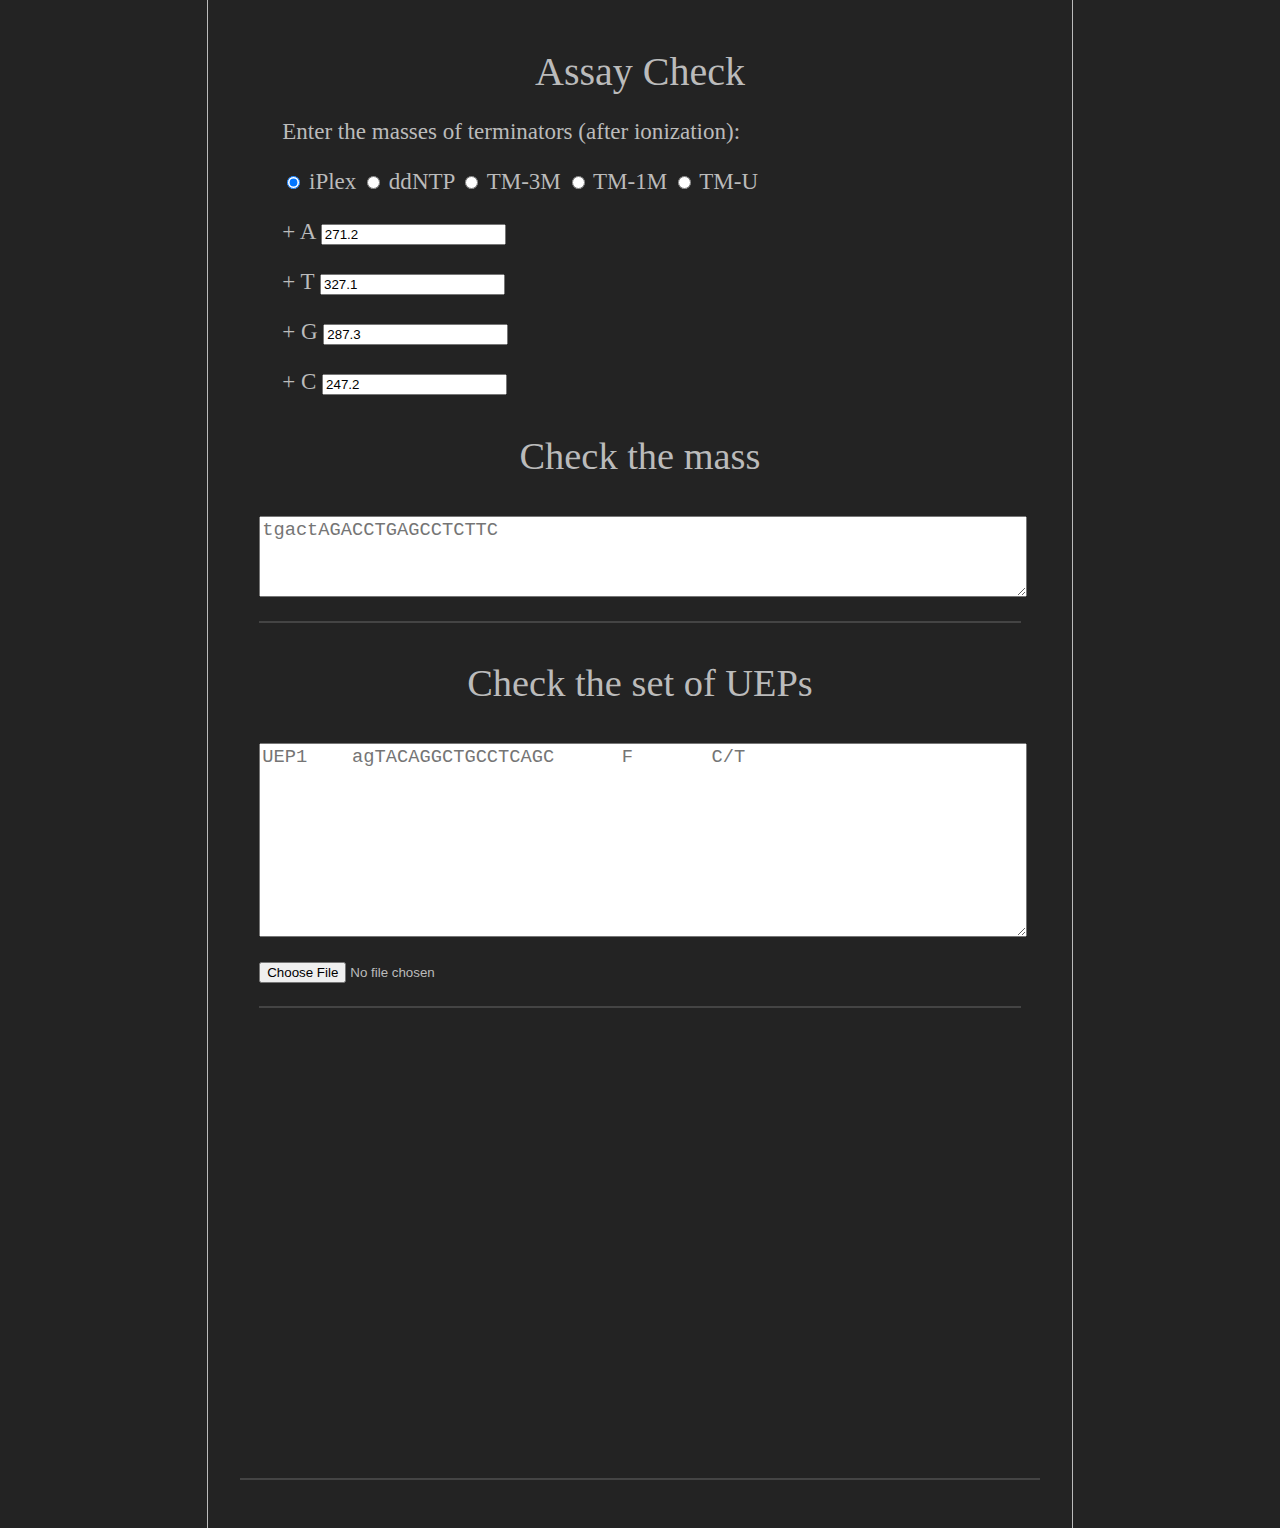
<file: static/index.html>
<!DOCTYPE html>
<html>
<link rel="stylesheet" type="text/css" href="index.css" media="screen" />
<head>
<meta charset="UTF-8">
</head>
<body>
<h>Assay Check</h>
<div id="UEP-check">
    <div> Enter the masses of terminators (after ionization): </div>
    <div>
        <input name="r2" type="radio" value="" checked="checked"> iPlex
        <input name="r2" type="radio" value=""> ddNTP 
        <input name="r2" type="radio" value=""> TM-3M 
        <input name="r2" type="radio" value=""> TM-1M
        <input name="r2" type="radio" value=""> TM-U 
    </div>

    <div> + A <input id="InputMassA" type="number" value='271.2' > </div>
    <div> + T <input id="InputMassT" type="number" value='327.1'> </div>
    <div> + G <input id="InputMassG" type="number" value='287.3'> </div>
    <div> + C <input id="InputMassC" type="number" value='247.2'> </div>

    <div class="header2"> Check the mass </div>
    <textarea type='text' placeholder="tgactAGACCTGAGCCTCTTC" id='InputCheckMass'></textarea>
    <table id="outputCheckMass"></table>


    <div class="header2"> Check the set of UEPs </div>
    <div class = "hidden">
        <input name="r1" type="radio" value="" checked="checked"> UEP sequence
        <input name="r1" type="radio" value=""> UEP mass
    </div>
    <textarea type='text' id='InputSetOfUEP' placeholder="UEP1	agTACAGGCTGCCTCAGC	F	C/T"></textarea>
    <input type="file" id="inputFile">

    <div id="outputStatus"></div>
    <table id="outputSetOfUEP"></table>
    <div class="invisDownload" id='withBut'><but id="buttonDownload">Download Assay</but></div>

    <div class="invis2" id='withBut'><but id="buttonAddUEP">Add UEP</but></div>
    <div class="invis"> 
        <textarea type='text' id='amp_oligoToAdd'></textarea>
        <div id='withBut'><but id="addOligo">Find UEPs</but></div>
        <div id="out">
            <table-out></table-out>
        </div>
    </div>
</div>

<template id="template1"> 
    <div></div>
    <table></table>

    <style>
        table {
            width: 100%;
        }
        table, td {
            border: 1px solid #444;
        }
        div {
            margin: 1em;
            font-size: 1.4em;
            display: flex;
            align-items: center;
            justify-content: center;
        }
    </style>
</template>

<script src="index.js"></script> 

</body>
</html>
</file>
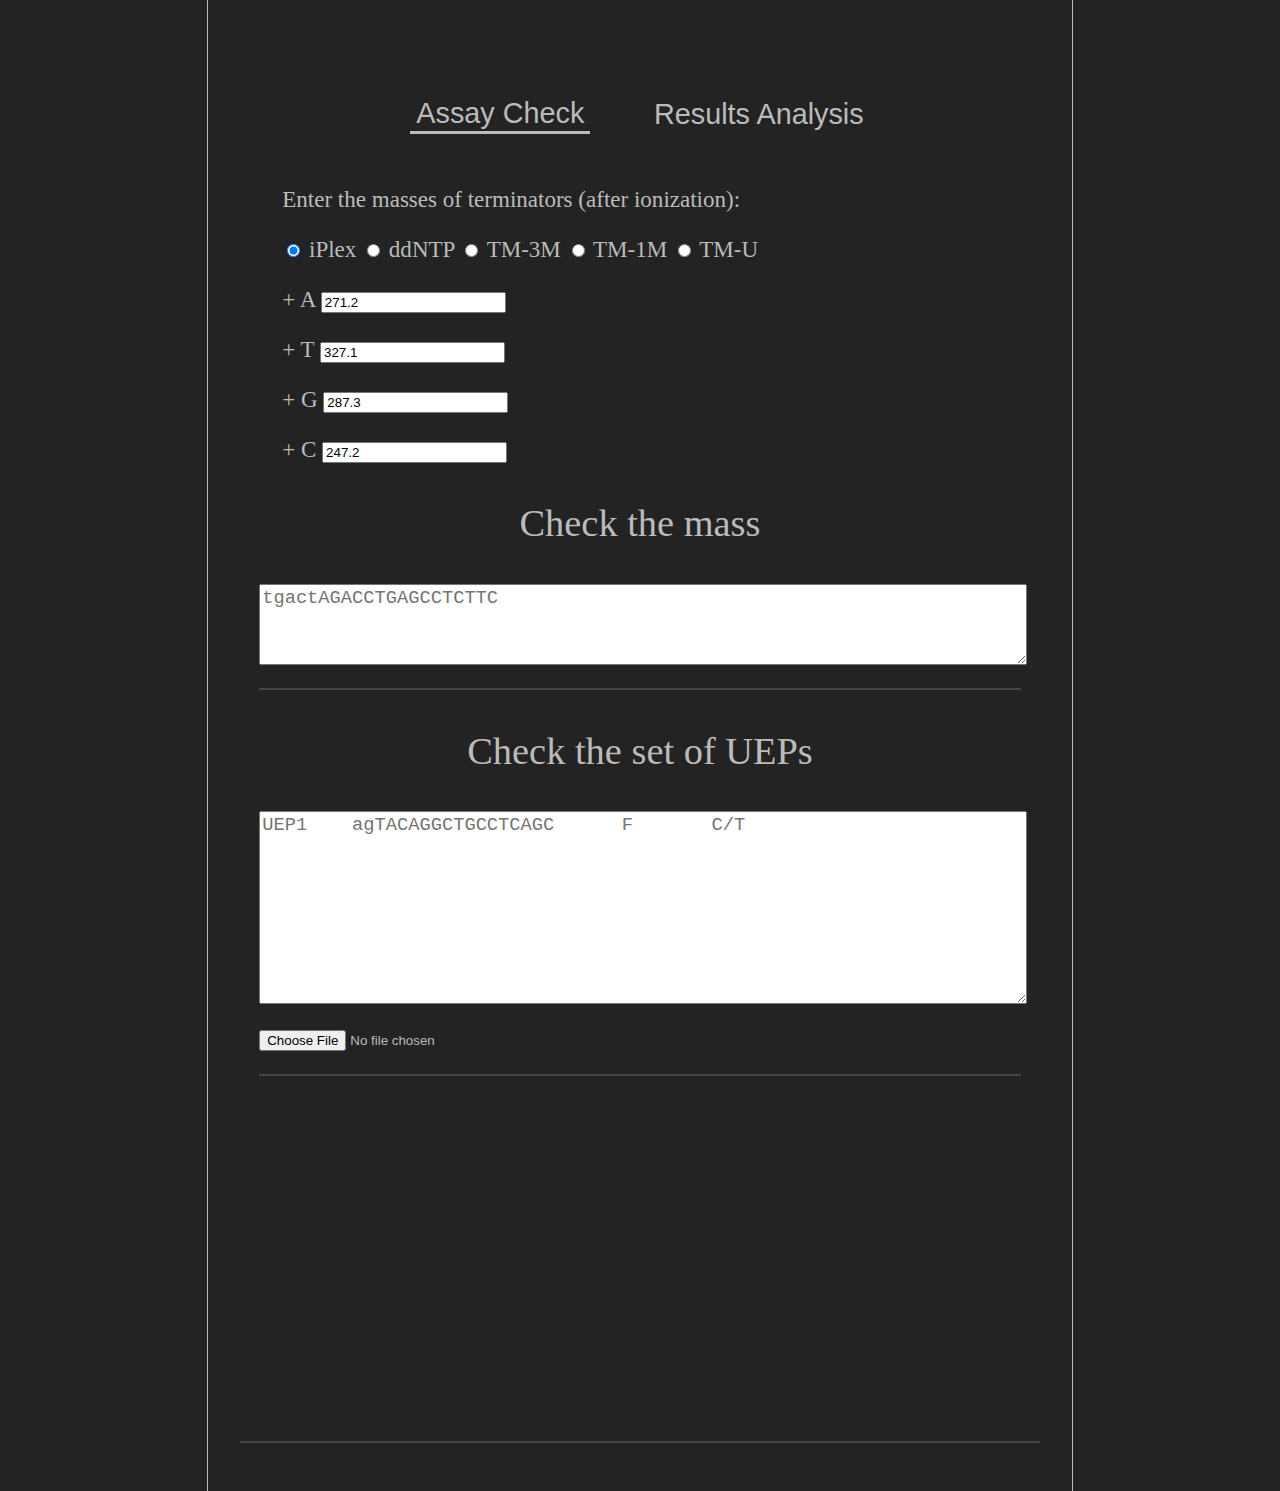
<file: agena-checkUEP.html>
<!DOCTYPE html>
<html>
<head>
<meta charset="UTF-8">
<style>
:root {
  --main_background-color: #232323;
  --main_text-color: #bbb;
  --text_inside: black;
}

html {
    background-color: var(--main_background-color);
    color: var(--main_text-color);
}
body {
    width: 50em;
    margin: auto;
    padding: 3em 2em;
    border-left: 1px solid #bbb;
    border-right: 1px solid #bbb;
}

textarea { 
    width: 100%;
    font-size: 1.2em;
    margin-bottom: 1em;
    height: 4em;
    color: black;
}

div {
    margin: 1em;
    font-size: 1.2em;
}

#withBut {
display: flex;
align-items: center;
justify-content: center;
}

but {
width: 7em;
display: block;
display: flex;
align-items: center;
justify-content: center;
padding: 0.4em;
margin: 0.5em;
border: 4px solid black;
border-radius: 0.5em;
background: white;
font-weight: bold;
text-align: center;
color: var(--text_inside);
}

table {
    width: 100%;
}
table, td {
    border: 1px solid #444;
}

.invis, .invis2, .invisDownload {
    visibility: hidden;
}

</style>

<style>
.header1 {
    font-size: 2.5em;
    display: flex;
    align-items: center;
    justify-content: center;
}

.header2 {
    font-size: 2em;
    display: flex;
    align-items: center;
    justify-content: center;
}

.hidden {
    display: none;
}

#InputSetOfUEP {
    height: 10em;
}

#modediv {
    display: flex;
    align-items: center;
    justify-content: center;
}
.mode {
    background: #232323;
    font-size: 1.5em;
    border-top: none;
    border-left: none;
    border-right: none;
    color: var(--main_text-color);
    margin: 1em;
}

#assay {
    border-bottom: solid;
}

#analysis {
    border-bottom: none;
}

#Results-Analysis {
    visibility: hidden;
}

#UEP-check {
    visibility: visible;
}

#buttonDownload {
    width: 9em;
    font-size: 0.75em
}

#addOligo {
    width: 5em;
    font-size: 20px;
}

#withBut {
    margin: 0;
}

#buttonAddUEP {
    width: 5em;
    font-size: 20px;
}


</style>
</head>
<body>
<div id="modediv"> 
    <button class="mode" id="assay"> Assay Check </button>
    <button class="mode" id="analysis"> Results Analysis </button>
</div>
<div id="UEP-check">
    <div> Enter the masses of terminators (after ionization): </div>
    <div>
        <input name="r2" type="radio" value="" checked="checked"> iPlex
        <input name="r2" type="radio" value=""> ddNTP 
        <input name="r2" type="radio" value=""> TM-3M 
        <input name="r2" type="radio" value=""> TM-1M
        <input name="r2" type="radio" value=""> TM-U 
    </div>

    <div> + A <input id="InputMassA" type="number" value='271.2' > </div>
    <div> + T <input id="InputMassT" type="number" value='327.1'> </div>
    <div> + G <input id="InputMassG" type="number" value='287.3'> </div>
    <div> + C <input id="InputMassC" type="number" value='247.2'> </div>

    <div class="header2"> Check the mass </div>
    <textarea type='text' placeholder="tgactAGACCTGAGCCTCTTC" id='InputCheckMass'></textarea>
    <table id="outputCheckMass"></table>


    <div class="header2"> Check the set of UEPs </div>
    <div class = "hidden">
        <input name="r1" type="radio" value="" checked="checked"> UEP sequence
        <input name="r1" type="radio" value=""> UEP mass
    </div>
    <textarea type='text' id='InputSetOfUEP' placeholder="UEP1	agTACAGGCTGCCTCAGC	F	C/T"></textarea>
    <input type="file" id="inputFile">

    <div id="outputStatus"></div>
    <table id="outputSetOfUEP"></table>
    <div class="invisDownload" id='withBut'><but id="buttonDownload">Download Assay</but></div>

    <div class="invis2" id='withBut'><but id="buttonAddUEP">Add UEP</but></div>
    <div class="invis"> 
        <textarea type='text' id='amp_oligoToAdd'></textarea>
        <div id='withBut'><but id="addOligo">Find UEPs</but></div>
        <table-out></table-out>
    </div>
</div>

<mode-analysis></mode-analysis>

<template> 
    <table></table>

    <style>
        table {
            width: 100%;
        }
        table, td {
            border: 1px solid #444;
        }
    </style>
</template>

<template id="temp2"> 
    <div id="analysis">
        <input type="file" id="input">
    </div>
    <style>
    </style>
</template>

<script> //далее скрипт для Results Analysis
 //   const input = document.getElementById("input"); - теперь это прописано в конструкторе класса 
 //   const out = document.getElementById("out"); - а это все равно не работает

/*    function handleFile(file) {
        console.log("file:", file);
        let reader = new FileReader();
        reader.onload = () => console.log("readed",reader.result) & regexSearch(reader.result);
        reader.readAsText(file);
    }

    function regexSearch(text) {
        //const regex = /assayId="(.*?)".*?mass="(.*?)".*?snr="(.*?)"/g;
        const regex = /<record.*?\w="(.*?)".*?\w="(.*?)".*?\w="(.*?)".*?\w="(.*?)".*?\w="(.*?)".*?\w="(.*?)".*?\w="(.*?)".*?\w="(.*?)".*?\w="(.*?)".*?\w="(.*?)".*?\w="(.*?)".*?\w="(.*?)".*?\w="(.*?)".*?\w="(.*?)".*?\w="(.*?)".*?\w="(.*?)".*?\w="(.*?)".*?\w="(.*?)".*?\w="(.*?)".*?\w="(.*?)".*?\w="(.*?)".*?\w="(.*?)".*?\w="(.*?)".*?\w="(.*?)".*?\w="(.*?)".*?\w="(.*?)".*?\w="(.*?)".*?\w="(.*?)".*?\w="(.*?)".*\/>/g
        const matched = [... text.matchAll(regex)];
        console.log("matched",matched);
        renderResult(matched);
    }

    function renderResult(res) {
        // cleaning before start
        while (out.childElementCount > 0) out.removeChild(out.children[0]);

        const regexForHeader = /(\w+)=/g
        let preHeader = [... res[0][0].matchAll(regexForHeader)];
        let header = [];
        preHeader.forEach(v => {
            header.push(v[1])
        });
        console.log("header",header);

        const table = document.createElement("table");

        let rowHeaderElement = document.createElement("tr");
        header.forEach(v => {
            let valueElement = document.createElement("td");
            let button = document.createElement("button");
            button.innerText = v;
            valueElement.appendChild(button);
            button.addEventListener('click',() => hider(v));
            valueElement.classList.add(v);
            rowHeaderElement.appendChild(valueElement);
        })
        table.appendChild(rowHeaderElement);

        res.forEach(row => {
            let rowElement = document.createElement("tr");
            row.shift(1);
            let i = 0;
            row.forEach(v => {
                let valueElement = document.createElement("td");
                valueElement.innerText = v.replaceAll(".",",");
                valueElement.classList.add(header[i]);
                rowElement.appendChild(valueElement);
                i++;
            })
            table.appendChild(rowElement);
        })
        out.appendChild(table);

    }

    
let style = (function() {
    let style = document.createElement("style");
    style.appendChild(document.createTextNode(""));
    document.head.appendChild(style);
    console.log(style.sheet.cssRules);
    return style;
})();

    function hider(h) {
        style.sheet.insertRule(`.${h}{display:none;}`);
    }
*/
  //  input.addEventListener("change",(e)=>handleFile(e.target.files[0]));
</script>

<script>
//класс WC - для рендера mode-analysis
class modeAnalysis extends HTMLElement {
    shadowDOM = this.attachShadow({mode: "closed"});
    style = (function() {
        let style = document.createElement("style");
        style.appendChild(document.createTextNode(""));
        document.head.appendChild(style);
        console.log(style.sheet.cssRules);
        return style;
    })()

    constructor() {
        super();
        const temp = document.getElementById("temp2").content.cloneNode(true);
        this.shadowDOM.appendChild(temp);
        const input = this.shadowDOM.querySelector('input');
        input.addEventListener("change",(e)=>handleFile(e.target.files[0]));
        const out = document.createElement('div');
        this.shadowDOM.querySelector('div').appendChild(out);
    }

    handleFile(file) {
        console.log("file:", file);
        let reader = new FileReader();
        reader.onload = () => console.log("readed",reader.result) & this.regexSearch(reader.result);
        reader.readAsText(file);
    }

    regexSearch(text) {
        //const regex = /assayId="(.*?)".*?mass="(.*?)".*?snr="(.*?)"/g;
        const regex = /<record.*?\w="(.*?)".*?\w="(.*?)".*?\w="(.*?)".*?\w="(.*?)".*?\w="(.*?)".*?\w="(.*?)".*?\w="(.*?)".*?\w="(.*?)".*?\w="(.*?)".*?\w="(.*?)".*?\w="(.*?)".*?\w="(.*?)".*?\w="(.*?)".*?\w="(.*?)".*?\w="(.*?)".*?\w="(.*?)".*?\w="(.*?)".*?\w="(.*?)".*?\w="(.*?)".*?\w="(.*?)".*?\w="(.*?)".*?\w="(.*?)".*?\w="(.*?)".*?\w="(.*?)".*?\w="(.*?)".*?\w="(.*?)".*?\w="(.*?)".*?\w="(.*?)".*?\w="(.*?)".*\/>/g
        const matched = [... text.matchAll(regex)];
        console.log("matched",matched);
        this.renderResult(matched);
    }

    renderResult(res) {
        // cleaning before start
        while (this.out.childElementCount > 0) this.out.removeChild(out.children[0]);

        const regexForHeader = /(\w+)=/g
        let preHeader = [... res[0][0].matchAll(regexForHeader)];
        let header = [];
        preHeader.forEach(v => {
            header.push(v[1])
        });
        console.log("header",header);

        const table = document.createElement("table");

        let rowHeaderElement = document.createElement("tr");
        header.forEach(v => {
            let valueElement = document.createElement("td");
            let button = document.createElement("button");
            button.innerText = v;
            valueElement.appendChild(button);
            button.addEventListener('click',() => this.hider(v));
            valueElement.classList.add(v);
            rowHeaderElement.appendChild(valueElement);
        })
        table.appendChild(rowHeaderElement);

        res.forEach(row => {
            let rowElement = document.createElement("tr");
            row.shift(1);
            let i = 0;
            row.forEach(v => {
                let valueElement = document.createElement("td");
                valueElement.innerText = v.replaceAll(".",",");
                valueElement.classList.add(header[i]);
                rowElement.appendChild(valueElement);
                i++;
            })
            table.appendChild(rowElement);
        })
        out.appendChild(table);
    }

    hider(h) {
        this.style.sheet.insertRule(`.${h}{display:none;}`);
    }

    

}

//это сразу рендерит модуль на странице
//customElements.define("mode-analysis", modeAnalysis);
//let aa = new modeAnalysis;


document.getElementById("analysis").addEventListener("click", () => changeMode("analysis","assay"))
document.getElementById("assay").addEventListener("click", () => changeMode("assay","analysis"))

//пока работает только в одну сторону
function changeMode(modeFin, modeInit) {
    customElements.define("mode-analysis", modeAnalysis); //рендерим мод анализ
    document.body.removeChild(document.getElementById("UEP-check")); //удаляем див, соотв. моду эссей
}



const inputFile = document.getElementById("inputFile");
function handleFile(file) {
  //console.log("file:", file);
    let reader = new FileReader();
    reader.onload = () => {finalOutput = regexSearch(reader.result)};
    reader.readAsText(file);
}

function regexSearch(text) {
        const regex = /W\d[^W]*/g
        const matched = [... text.matchAll(regex)];
        fromFile = matched;
        let arrayOfObjects = renderResult(matched);
        return arrayOfObjects
    }

function makeAllele (oneRS) {
    let array = [];
    for (let i = 14; i<25; i += 3) {
        let ntpToAdd = oneRS[i+2].split("").at(-1);
        let snp = oneRS[11] == "F" ? ntpToAdd : cN[ntpToAdd];
        let obj = {
            allele: oneRS[i],
            EPmass: oneRS[i+1],
            EPseq: oneRS[i+2]
        }
        array.push(obj)
    }
    return array
}

function renderResult(res){
    let arrOfObjFromFile = [];
    for (let i=0; i<res.length; i++) {
        let oneRS = res[i][0];
        oneRS = oneRS.split("\t");
        let objFromFile = {
            name: oneRS[2],
            dir: oneRS[11],
            UEPmass: oneRS[12],
            seq: oneRS[13],
            EP: makeAllele(oneRS)
        }
        console.log(objFromFile)
        let snp = [];
        objFromFile.EP.forEach((e)=> {
            e.allele && snp.push(e.allele)
        }); 
        objFromFile.snp = snp;    
        arrOfObjFromFile.push(objFromFile);
    }
    console.log(arrOfObjFromFile);
    let arrayOfObjects = fromXLStoInput (arrOfObjFromFile);
    return arrayOfObjects;
}

function fromXLStoInput (arrOfObjFromFile) {
    let arrayOfObjects = [];
    arrOfObjFromFile.forEach((rs) => {
        let objectOfUEP = {
            name: rs.name,
            seq: rs.seq.toUpperCase(),
            dir: rs.dir,
            snp: rs.snp,
            UEPmass: calculateUEPMass(rs.seq.toUpperCase()),
        }
        objectOfUEP.EP = calculateEPMass(objectOfUEP);
        arrayOfObjects.push(objectOfUEP);
    })
    console.log(arrayOfObjects);
    
    let arrayConflicts = massCompare(arrayOfObjects);
    console.log(arrayConflicts);
    let htmlStatus = CheckSetOutputStatus(arrayConflicts);
    document.getElementById("outputStatus").innerHTML = htmlStatus;
    let htmlTable = CheckSetOutputTable (arrayOfObjects);
    document.getElementById("outputSetOfUEP").innerHTML = htmlTable; //рендер таблицы с данными о панели
    makeVisible("invisDownload") //после рендера результатов должна появиться кнопка Download
    return arrayOfObjects
}

//базовая функция - для определения выбранного radio button - универсальная! на вход - name radio button ("r1")
function radioButton(name) {
    let rad=document.getElementsByName(name);
    let output;
    for (let i=0; i<rad.length; i++) {
        if (rad[i].checked) {
            output = i;
        }
    }
    return output
}

// изменение value внутри инпута для массы каждой буквы в зависимости от выбранного ТМ (radio button)
function chooseTM() {
    let outputFromR2 = radioButton("r2");
    let TMiPlex = {
        'A': 271.2,
        'T': 327.1,
        'G': 287.3,
        'C': 247.2
    }
    let TMddNTP = {
        'A': 296.2,
        'T': 287.1,
        'G': 312.3,
        'C': 272.2
    }
    let TM3M = {
        'A': 601.4,
        'T': 287.1,
        'G': 618,
        'C': 578.5
    }
    let TM1M = {
        'A': 296.2,
        'T': 577.8,
        'G': 312.3,
        'C': 272.2
    }
    let TMU = {
        'A': 296.2,
        'T': 441,
        'G': 312.3,
        'C': 272.2
    }


    let arrayOfTM = [TMiPlex, TMddNTP, TM3M, TM1M, TMU];
    document.getElementById("InputMassA").value = arrayOfTM[outputFromR2]['A'];
    document.getElementById("InputMassT").value = arrayOfTM[outputFromR2]['T'];
    document.getElementById("InputMassC").value = arrayOfTM[outputFromR2]['C'];
    document.getElementById("InputMassG").value = arrayOfTM[outputFromR2]['G'];
    document.getElementById("InputCheckMass").dispatchEvent(new Event("input"));
    document.getElementById("InputSetOfUEP").dispatchEvent(new Event("input"));
}

// функция для записи значений масс терминаторов (введеных пользователем), output - array
function inputTerminationMass () {
    let termMasses = {};
    termMasses["A"] = parseFloat(document.getElementById('InputMassA').value.replace(',', '.'));
    termMasses["T"] = parseFloat(document.getElementById('InputMassT').value.replace(',', '.'));
    termMasses["C"] = parseFloat(document.getElementById('InputMassC').value.replace(',', '.'));
    termMasses["G"] = parseFloat(document.getElementById('InputMassG').value.replace(',', '.'));
    return (termMasses);
}

//базовая функция - расчет массы UEP
function calculateUEPMass(UEPsequence) {
    let A = 0; let G = 0; let C = 0; let T = 0;
    let seq = UEPsequence;
    let UEPLength = seq.length;
    for (i in seq) {
        if (seq[i] == 'A') {A += 1;}
        else if (seq[i] == 'G') {G += 1;}
        else if (seq[i] == 'C') {C += 1;}
        else if (seq[i] == 'T') {T += 1;}
        else {throw new Error("invalid character in sequence")}}
    let UEPmass = Number((249.2*A + 225.2*C + 265.2*G + 240.2*T + 64*(UEPLength - 1) + 2.95).toFixed(1));
    return (UEPmass)};

//мапка для комплементарных букв    
let cN = {
    'C': 'G',
    'A': 'T',
    'G': 'C',
    'T': 'A',
}

//базовая функция расчета массы EP
function calculateEPMass (objectOfUEP) {
    let terminationMasses = inputTerminationMass();
    let mass = objectOfUEP.UEPmass;
    let snp = objectOfUEP.snp; // на вход - ["C", "T"] - надо!
    let dir = objectOfUEP.dir; // на вход - 'F', формат string
    let seq = objectOfUEP.seq;
    let arrayOfObjForEP = [];
    
    for (i in snp) {
        let termNTP = dir == 'F' ? snp[i] : cN[snp[i]];

        let EPobj = {
            allele: snp[i],
            EPmass: Math.round((mass + terminationMasses[termNTP])*10)/10,
            EPseq: seq + termNTP
        };
        arrayOfObjForEP[i] = EPobj;
     }
    return (arrayOfObjForEP)
 }

//checkSet func 0 - проверка панели на наличие конфликтов, начинает работать при инпуте в textarea
function checkSet(text) {
    if (!text) return;
    let outputFromR1 = radioButton("r1"); //базовая функция для определения формата ввода данных - seq или mass (сейчас по умолчанию всегда seq!)
    let strings = text.trim().split("\n").toString().split(","); //чтение инпута
    let arrayOfObjects = []; //создаем будущий аутпут (инфа о всей панели)
    
    strings.forEach(str => { // каждая строка - один UEP, создаем для него obj
        str = str.split("	");
        let objectOfUEP = {
            name: str[0],
            seq: outputFromR1 == 0
                ? str[1].toString()
                : undefined,
            dir: str[2],
            snp: str[3].split("/"), //убираем слэш, нам нужен формат [T,C]
            UEPmass: outputFromR1 == 0
                ? calculateUEPMass(str[1].toString().toUpperCase()) //считаем массу, если на вход - seq
                : str[1],
        }
        objectOfUEP.EP = calculateEPMass(objectOfUEP); //добавляем инфу об EP с помощью базовой функции
        arrayOfObjects.push(objectOfUEP); //пушим объект по одному UEP в общий array (будущий output)
    })
    let arrayConflicts = massCompare(arrayOfObjects); //базовая функция по проверке конфликтов
    let htmlStatus = CheckSetOutputStatus(arrayConflicts); // checkSet func 1 - формирование статуса конфлитов (есть или нет)
    document.getElementById("outputStatus").innerHTML = htmlStatus; // рендер статуса конфликтов 
    let htmlTable = CheckSetOutputTable (arrayOfObjects); // checkSet func 2 - формирование таблицы c данными о панели
    document.getElementById("outputSetOfUEP").innerHTML = htmlTable; //рендер таблицы с данными о панели
    makeVisible("invisDownload") //после рендера результатов должна появиться кнопка Download
    finalOutput =  arrayOfObjects;
    return arrayOfObjects
}

//базовая функция для сравнения масс UEP и EP
function massCompare(arrayOfObjects) {
    let arrayOfMasses = [];
    arrayOfObjects.forEach((oneUEP) => {
        let nameUEP = oneUEP.name
        let objUEP = {
            name: nameUEP,
            mass: oneUEP.UEPmass
        };
        arrayOfMasses.push(objUEP);
        oneUEP.EP.forEach((allele) => {
            let objEP = {
            name: nameUEP,
            mass: allele.EPmass
        }
        arrayOfMasses.push(objEP);
        })
    })
    let arrayConflicts = [];
    for (let i=0; i < arrayOfMasses.length; i++) {
        let mass1 = arrayOfMasses[i].mass;
        let name1 = arrayOfMasses[i].name;
        for (let k = i + 1; k < arrayOfMasses.length; k++) {
            if (arrayOfMasses[k].name != name1) {
                let mass2 = arrayOfMasses[k].mass;
                let delta = mass2 - mass1;
                if (delta < 30 && delta > -30) {
                    arrayConflicts.push([arrayOfMasses[i], arrayOfMasses[k]]);
                }}}}
    let names = [];
    arrayConflicts.forEach((array) => {
        let str = [array[0].name, "/*!/", array[1].name].join("");
        names.push(str);
    });
    uniqueArray = names.filter(function(item, pos) {
        return names.indexOf(item) == pos;
    })
    let uniqueArrayFinal = [];
    uniqueArray.forEach((conflict) => {
        uniqueArrayFinal.push(conflict.split("/*!/"))
    })
    return (uniqueArrayFinal)
}

//checkSet func 1 - формирование аутпута для статуса проверки панели (есть конфликты или нет)
function CheckSetOutputStatus (uniqueArrayFinal) {
    let html = "";
    if (uniqueArrayFinal.length == 0) {
        html = "Great UEPs!";
        makeVisible("invis2")
    } else {
        uniqueArrayFinal.forEach((conflict) => {
            html += `<div> Attention! There is a conflict between ${conflict[0]} and ${conflict[1]}! </div>`;
        })
    }
    return html
}

//checkSet func 2 - формирование аутпута таблицы с данными по каждому олигу
function CheckSetOutputTable (arrayOfObjects) {
    let html = `<tr>
        <th>Name</th>
        <th>Sequence</th>
        <th>Direction</th>
        <th>SNP</th>
        <th>UEP mass</th>
        </tr>`
    arrayOfObjects.forEach((array) => {
        let snp = array.snp.join("/");
        html += `<tr>
                    <td>${array.name}</td>
                    <td>${array.seq}</td>
                    <td>${array.dir}</td>
                    <td>${snp}</td>
                    <td>${array.UEPmass}</td>
                </tr>`;
    })
    return html
}

function CheckMassOutputTable (arrayOfObjects) {
    let html = `<tr>
        <th>Sequence</th>
        <th>UEP mass</th>
        <th>+A</th>
        <th>+T</th>
        <th>+C</th>
        <th>+G</th>
        </tr>`
    arrayOfObjects.forEach((array) => {
        html += `<tr>
            <td>${array.seq}</td>
            <td>${array.UEPmass}</td>
            <td>${array.EP[0].EPmass}</td>
            <td>${array.EP[1].EPmass}</td>
            <td>${array.EP[2].EPmass}</td>
            <td>${array.EP[3].EPmass}</td>
            </tr>`;
    })
    document.getElementById("outputCheckMass").innerHTML = html;
}

function checkMass (text) {
    if (!text) return;
    let strings = text.trim().split("\n").toString().split(",");
    let arrayOfObjects = [];
    strings.forEach(str => {
        let objectOfUEP = {
            seq: str.toString(),
            UEPmass: calculateUEPMass(str.toString().toUpperCase()),
            dir: "F",
            snp: ["A", "T", "C", "G"]
        }
        objectOfUEP.EP = calculateEPMass(objectOfUEP);
        arrayOfObjects.push(objectOfUEP);
    })
    console.log(arrayOfObjects);
    CheckMassOutputTable(arrayOfObjects);
}

document.getElementById("InputCheckMass").addEventListener("input", () => checkMass(document.getElementById("InputCheckMass").value));
document.getElementById("InputSetOfUEP").addEventListener("input", () => checkSet(document.getElementById("InputSetOfUEP").value));
document.getElementsByName('r1').forEach( r =>
    r.addEventListener("input", () => checkSet(document.getElementById("InputSetOfUEP").value))
)
inputFile.addEventListener("change",(e)=>handleFile(e.target.files[0]));

/* при переключении ТМ (radio button) изменяются value внутри инпутов масс букв*/
document.getElementsByName('r2').forEach( r =>
    r.addEventListener("change", () => chooseTM()));

document.getElementById("buttonDownload").addEventListener("click", Download)

function ConvertToCSV(objArray) {
  let array = typeof objArray != 'object' ? JSON.parse(objArray) : objArray;
  let str = '';
  for (let i = 0; i < array.length; i++) {
    var line = '';
    for (var index in array[i]) {
      if (line != '') {
        line += ','
        }
      line += array[i][index];
    }
    str += line + '\r\n';
  }
  return str;
}

function makeJSON (finalOutput, fromFile) {
    let json = [];
    let firstString = {
        "WELL": "WELL", "TERM": "TERM", "SNP_ID": "SNP_ID",
        "2nd-PCRP": "2nd-PCRP", "1st-PCRP": "1st-PCRP", "AMP_LEN": "AMP_LEN",
        "UP_CONF": "UP_CONF", "MP_CONF": "MP_CONF", "Tm(NN)": "Tm(NN)",
        "PcGC": "PcGC", "PWARN": "PWARN", "UEP_DIR": "UEP_DIR", "UEP_MASS": "UEP_MASS", 
        "UEP_SEQ": "UEP_SEQ", "EXT1_CALL": "EXT1_CALL", "EXT1_MASS": "EXT1_MASS",
        "EXT1_SEQ": "EXT1_SEQ", "EXT2_CALL": "EXT2_CALL", "EXT2_MASS": "EXT2_MASS",
        "EXT2_SEQ": "EXT2_SEQ", "EXT3_CALL": "EXT3_CALL", "EXT3_MASS": "EXT3_MASS",
        "EXT3_SEQ": "EXT3_SEQ", "EXT4_CALL": "EXT4_CALL", "EXT4_MASS": "EXT4_MASS",
        "EXT4_SEQ": "EXT4_SEQ", "1stPAUSE": "1stPAUSE"
    };
    json.push(firstString);
    if (fromFile[0] == undefined) {
        console.log(fromFile[0] == undefined)
        finalOutput.forEach((oneRS) => {
            let string = {
            "WELL": " ", "TERM": "iPlex", "SNP_ID": oneRS.name,
            "2nd-PCRP": " ", "1st-PCRP": " ", "AMP_LEN": " ",
            "UP_CONF": " ", "MP_CONF": " ", "Tm(NN)": " ",
            "PcGC": " ", "PWARN": " ", "UEP_DIR": oneRS.dir, "UEP_MASS": oneRS.UEPmass, 
            "UEP_SEQ": oneRS.seq,
            "EXT1_CALL": oneRS.EP[0].allele, "EXT1_MASS": oneRS.EP[0].EPmass, "EXT1_SEQ": oneRS.EP[0].EPseq,
            "EXT2_CALL": oneRS.EP[1] == undefined ? "" : oneRS.EP[1].allele, "EXT2_MASS": oneRS.EP[1] == undefined ? "" : oneRS.EP[1].EPmass, "EXT2_SEQ": oneRS.EP[1] == undefined ? "" : oneRS.EP[1].EPseq,
            "EXT3_CALL": oneRS.EP[2] == undefined ? "" : oneRS.EP[2].allele, "EXT3_MASS": oneRS.EP[2] == undefined ? "" : oneRS.EP[2].EPmass, "EXT3_SEQ": oneRS.EP[2] == undefined ? "" : oneRS.EP[2].EPseq,
            "EXT4_CALL": oneRS.EP[3] == undefined ? "" : oneRS.EP[3].allele, "EXT4_MASS": oneRS.EP[3] == undefined ? "" : oneRS.EP[3].EPmass, "EXT4_SEQ": oneRS.EP[3] == undefined ? "" : oneRS.EP[3].EPseq,
            "1stPAUSE": " "};
            json.push(string);
        })
        console.log(json);
    } else {
        for (let i=0; i<fromFile.length; i++) {
            let oneRS = fromFile[i][0];
            oneRS = oneRS.split("\t");
            console.log(oneRS);
            let string = {
                "WELL": oneRS[0], "TERM": oneRS[1], "SNP_ID": oneRS[2],
                "2nd-PCRP": oneRS[3], "1st-PCRP": oneRS[4], "AMP_LEN": oneRS[5],
                "UP_CONF": oneRS[6], "MP_CONF": oneRS[7], "Tm(NN)": oneRS[8],
                "PcGC": oneRS[9], "PWARN": oneRS[10], "UEP_DIR": oneRS[11], "UEP_MASS": finalOutput[i].UEPmass, 
                "UEP_SEQ": oneRS[13], "EXT1_CALL": oneRS[14], "EXT1_MASS": finalOutput[i].EP[0].EPmass,
                "EXT1_SEQ": oneRS[16], "EXT2_CALL": oneRS[17], "EXT2_MASS": finalOutput[i].EP[1].EPmass,
                "EXT2_SEQ": oneRS[19], "EXT3_CALL": oneRS[20], "EXT3_MASS": finalOutput[i].EP[2] == undefined ? "" : finalOutput[i].EP[2].EPmass,
                "EXT3_SEQ": oneRS[22], "EXT4_CALL": oneRS[23], "EXT4_MASS": finalOutput[i].EP[3] == undefined ? "" : finalOutput[i].EP[3].EPmass,
                "EXT4_SEQ": oneRS[25], "1stPAUSE": " ",}
            json.push(string);
        }
    }
    return json
}

function Download() {
    let json = fromFile[0] == undefined ? finalOutput : fromFile;
    let newjson = makeJSON (finalOutput, fromFile);
    let csv = ConvertToCSV(newjson);
    let downloadLink = document.createElement("a");
    let blob = new Blob(["\ufeff", csv]);
    let url = URL.createObjectURL(blob);
    downloadLink.href = url;
    downloadLink.download = "data.csv";

    document.body.appendChild(downloadLink);
    downloadLink.click();
    document.body.removeChild(downloadLink);
};

//далее модуль AddUEP

document.getElementById("buttonAddUEP").addEventListener("click", () => makeVisible("invis")); //нажатие AddUEP -> инпуты для этого модуля становятся видимыми (базовая ф-ия makeVisible)

//класс WC - для рендера аутпутной таблицы модуля AddUEP
class WCoutTable extends HTMLElement {
    shadowDOM = this.attachShadow({mode: "closed"});
    constructor() {
        super();
        const template = document.querySelector("template").content.cloneNode(true);
        this.shadowDOM.appendChild(template);
    }
    set html(htmlOutput) {
        this.shadowDOM.querySelector("table").innerHTML = htmlOutput
    }
}
customElements.define("table-out", WCoutTable);

const outAddUEP = new WCoutTable(); //создаем константу, которую потом будем изменять (в нее будет идти разный аутпут)
document.body.appendChild(outAddUEP); //добавляем эту константу в ДОМ


//базовая функция makeVisible - делает элементы класса (имя класса подается на вход) видимыми

function makeVisible(className) {
    document.getElementsByClassName(className)[0].style= "visibility: visible";
}

document.getElementById("addOligo").addEventListener("click", () => addUEP()); //нажатие кнопки Add (после ввода данных о added UEP) -> функция AddUEP (модуль)

// AddUEP func 0 - главная функция по добавлению UEP в существующий assay, вызывается кнопкой, результат - вывод таблицы
function addUEP () {
    let ampseq = document.getElementById("amp_oligoToAdd").value; //получение инпутных данных о посл-ти ампликона
 //   let dir = radioButton("r3")==0 ? "F" : "R"; //получение инпутных данных о направлении UEP, базовая ф-ия
 //   ampseq = dir=="F" ? ampseq : reverseComplement(ampseq); // AddUEP func 4 - если dir = R, то amp -> reverse complement
    let matched = readAmpSeq (ampseq); //AddUEP func 1 - прочтение посл-ти, разделение на forw, rev, snp
    let forward = matched[0].toString(); //посл-ть левой части ампликона (для forward UEP)
    let reverse = matched[2].toString(); //посл-ть правой части ампликона (для reverse UEP)
    let snp = matched[1].toString().split("/"); //определяем SNP, сразу переводим в формат ["A", "C"]
    let forUEPmax = cutAmp(forward); //AddUEP func 3 - cutAmp - обрезает ампликон forward до размера <9000 Да
    let revUEPmax = cutAmp(reverseComplement(reverse)); //AddUEP func 2 и 3 - аналогично, но т.к. rev, сначала надо сделать reverse complement (func 2)
    let forSuitableUEP = chooseUEP(forUEPmax, "F", snp); //AddUEP func 4 - chooseUEP - аутпут - array из подходящих UEP (не вступают в конфликт с сущ. assay) 
    let revSuitableUEP = chooseUEP(revUEPmax, "R", snp); //AddUEP func 4 - chooseUEP - аналогично для reverse
    let suitableUEP = forSuitableUEP; //создаем общий массив suitable UEP, в который сразу включаем forward UEP
    revSuitableUEP.forEach((i) => { //а затем с помощью этой функции пушим туда же все reverse UEP
        suitableUEP.push(i)
    })
    let htmlOtput = addUEPoutput (suitableUEP) //AddUEP func 5 - addUEPoutput - выдает html таблицу с результатами
    outAddUEP.html = htmlOtput; //обновляем созданную заранее константу, таким образом рендерим таблицу
}

//Add UEP func 1 - чтение инпута регексом,на выход - array из трех мэтчей (forward, reverse, snp)
function readAmpSeq (ampseq) {
    const regex = /[A-Z\/]{1,}/gm; 
    const matched = [... ampseq.matchAll(regex)];
    return matched;
}

// AddUEP func 2 - функция для превращения reverse amp в forward amp
function reverseComplement (ampseq) {
    let complementAmpseq = "";
    //с помощью мапки превращаем буквы в комплеметарные
    for (let i=0; i<ampseq.length; i++) {
        complementAmpseq += cN[ampseq[i]]
    }
    let reverseComplementAmpseq = complementAmpseq.split("").reverse().join("") //делаем реверс цепи
    return reverseComplementAmpseq
}

// AddUEP func 3 - функция для обрезки ампликона до размера <9000 Да
function cutAmp(ampseq) {
    let maxMass = 0; //масса олига (конечная) на каждом цикле (+64*(length...))
    let UEPmax = ""; //последовательность олига, растет на каждом цикле
    let UEPmassCount = 0; //масса олига неконечная (!), масса только букв (без +64...), нужна для счета
    for (let i=ampseq.length-1; i>=0; i--) { //здесь - forward UEP, т.е. последняя буква (-1) - соседняя с SNP, поэтому надо удалять нуклеотиды с начала (0) до тех пор, пока масса не будет < 9000
        if (maxMass > 9000) break
        if (ampseq[i] == 'A') {
            maxMass = Number((Number(UEPmassCount)+249.2 + 64*(UEPmax.length - 1) + 2.95).toFixed(1));
            UEPmassCount += 249.2;
            UEPmax += "A";
        } else if (ampseq[i] == 'G') {
            maxMass = Number((Number(UEPmassCount)+265.2 + 64*(UEPmax.length - 1) + 2.95).toFixed(1));
            UEPmassCount += 265.2;
            UEPmax += "G";
        } else if (ampseq[i] == 'C') {
            maxMass =Number((Number(UEPmassCount)+225.2 + 64*(UEPmax.length - 1) + 2.95).toFixed(1));
            UEPmassCount += 225.2;
            UEPmax += "C";
        } else if (ampseq[i] == 'T') {
            maxMass = Number((Number(UEPmassCount)+240.2 + 64*(UEPmax.length - 1) + 2.95).toFixed(1));
            UEPmassCount += 240.2;
            UEPmax += "T";
        } else {throw new Error("invalid character in sequence")}
    }
    //мы получили reverse amp, надо его перевернуть и убрать первую букву
    UEPmax = UEPmax.slice(0,-1).split("").reverse().join("");
    return UEPmax
};

// addUEP func 4 - подбор подходящих вариантов UEP, запуск из func 0
function chooseUEP(UEPmax, dir, snp) {
    let suitableUEP = []; //создаем пустой массив, который потом будет аутпутом
    let UEPseqVar = UEPmax; //временная последовательность UEP, которая будет уменьшаться на 1 нуклеотид в каждом цикле
    let UEPmassVar = calculateUEPMass(UEPseqVar); //расчет массы временной посл-ти UEP через базовую ф-ию 
    //цикл, в котором на каждой итерации создается obj для UEP, проверка конфликтов и расчет массы (>4300 и <9000)
    let i = 0; //создаем счетчик (только ради нумерации в названии new UEP)
    while (UEPmassVar > 4300) {
        //создаем для каждого UEP object
        let newUEP = {
            name: `new ${i}`,
            seq: UEPseqVar,
            dir: dir,
            snp: snp,
            UEPmass: UEPmassVar
        }
        newUEP.EP = calculateEPMass(newUEP); //добавляем в только что созданный obj инфу об EP (базовая ф-ия)
        //берем актуальный arrayOfObjects (текущий набор праймеров, загруженный пользователем)
        let arrayOfObjects = checkSet(document.getElementById("InputSetOfUEP").value);
        //исключаем UEP, у которых масса EP > 9000 (добавляем в arrayOfObject только те UEP, EP которых < 9000)
        let lessThan9000 = 0;
        newUEP.EP.forEach((i)=> {
            if (i.EPmass > 9000) {
                lessThan9000 += 1;
            }
        })
        if (lessThan9000 == 0) {
            arrayOfObjects.push(newUEP);
            //и тут же проверяем обновленный arrayOfObjects на конфликты, если их нет, то новый UEP пушится в suitableUEP
            if (massCompare(arrayOfObjects).length == 0) {
                suitableUEP.push(newUEP); //этот array - будущий аутпут
            }
        }
        UEPseqVar = UEPseqVar.slice(1); //убираем первую букву UEPseqVar, чтобы в следующем цикле прогонять новую посл-ть 
        UEPmassVar = calculateUEPMass(UEPseqVar) //и сразу считаем массу нового UEPseqVar
        i ++ //и не забываем увеличить счетчик
    }
    return suitableUEP
}

//AddUEP func 5 - вывод результата подбора UEP в виде таблички 
function addUEPoutput (suitableUEP) {
    if (suitableUEP.length == 0) {
        let html = "Your panel is too full, there is not enough free space for a new UEP :(";
        return html
    }
    let html = `<tr>
        <th>Name</th>
        <th>Sequence</th>
        <th>Direction</th>
        <th>SNP</th>
        <th>UEP mass</th>
        </tr>`
    let i = 1; //ставим тут счетчик, чтобы можно было включить порядковый номер праймера в название
    suitableUEP.forEach((UEPvariant) => {
    let snp = UEPvariant.snp.join("/");
    html += `<tr>
                <td>new-${i}-${UEPvariant.dir}</td>
                <td>${UEPvariant.seq}</td>
                <td>${UEPvariant.dir}</td>
                <td>${snp}</td>
                <td>${UEPvariant.UEPmass}</td>
            </tr>`;
    i++;
    })
    return html
}

</script>



</body>
</html>
</file>
<file: static/index.css>
:root {
  --main_background-color: #232323;
  --main_text-color: #bbb;
  --text_inside: black;
}

html {
    background-color: var(--main_background-color);
    color: var(--main_text-color);
}
body {
    width: 50em;
    margin: auto;
    padding: 3em 2em;
    border-left: 1px solid #bbb;
    border-right: 1px solid #bbb;
}

textarea { 
    width: 100%;
    font-size: 1.2em;
    margin-bottom: 1em;
    height: 4em;
    color: black;
}

div {
    margin: 1em;
    font-size: 1.2em;
}

#withBut {
display: flex;
align-items: center;
justify-content: center;
}

but {
width: 7em;
display: block;
display: flex;
align-items: center;
justify-content: center;
padding: 0.4em;
margin: 0.5em;
border: 4px solid black;
border-radius: 0.5em;
background: white;
font-weight: bold;
text-align: center;
color: var(--text_inside);
}

table {
    width: 100%;
}
table, td {
    border: 1px solid #444;
}

.invis, .invis2, .invisDownload {
    visibility: hidden;
}

h {
    font-size: 2.5em;
    display: flex;
    align-items: center;
    justify-content: center;
}

.header2 {
    font-size: 2em;
    display: flex;
    align-items: center;
    justify-content: center;
}

.hidden {
    display: none;
}

#InputSetOfUEP {
    height: 10em;
}

#modediv {
    display: flex;
    align-items: center;
    justify-content: center;
}
.mode {
    background: #232323;
    font-size: 1.5em;
    border-top: none;
    border-left: none;
    border-right: none;
    color: var(--main_text-color);
    margin: 1em;
}

#assay {
    border-bottom: solid;
}

#UEP-check {
    visibility: visible;
}

#buttonDownload {
    width: 9em;
    font-size: 0.75em
}

#addOligo {
    width: 5em;
    font-size: 20px;
}

#withBut {
    margin: 0;
}

#buttonAddUEP {
    width: 5em;
    font-size: 20px;
}
</file>
